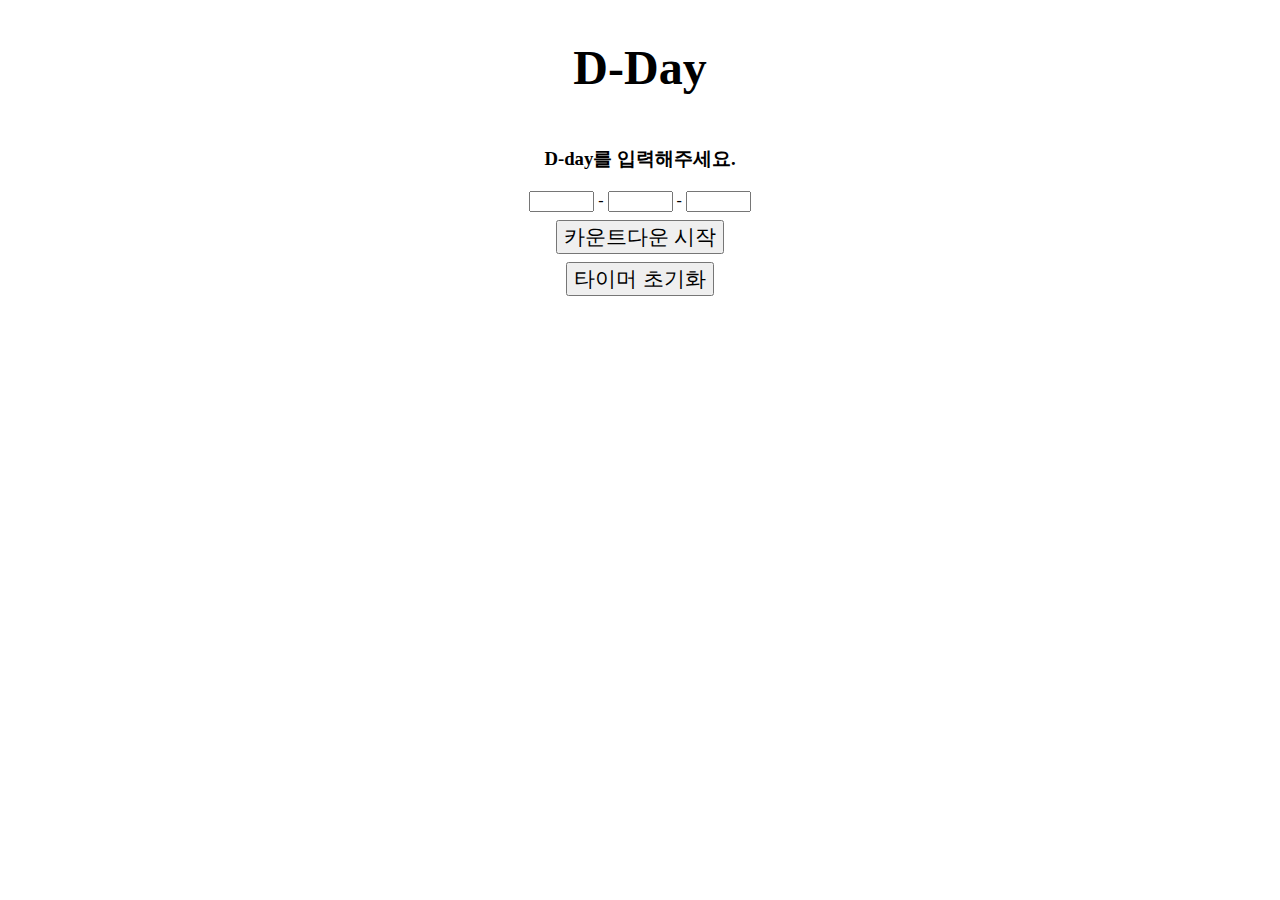
<file: index.html>
<!DOCTYPE html>
<html lang="ko">
  <head>
    <title>D-day</title>
    <link rel="stylesheet" href="./style.css" />
    <script src="./script.js" defer></script>
  </head>
  <body>
    <h1>D-Day</h1>
    <div id="d-day-container">
      <div class="d-day-child-container">
        <span id="days">0</span>
        <span>일</span>
      </div>
      <div class="d-day-child-container">
        <span id="hours">0</span>
        <span>시간</span>
      </div>
      <div class="d-day-child-container">
        <span id="min">0</span>
        <span>분</span>
      </div>
      <div class="d-day-child-container">
        <span id="sec">0</span>
        <span>초</span>
      </div>
    </div>
    <div id="d-day-message"></div>
    <div id="target-selector">
      <input id="target-year-input" class="target-input" size="5" /> -
      <input id="target-month-input" class="target-input" size="5" /> -
      <input id="target-date-input" class="target-input" size="5" />
    </div>
    <button onclick="starter()" class="start-btn">카운트다운 시작</button>
    <button onclick="resetTimer()" class="start-btn">타이머 초기화</button>
  </body>
</html>
</file>
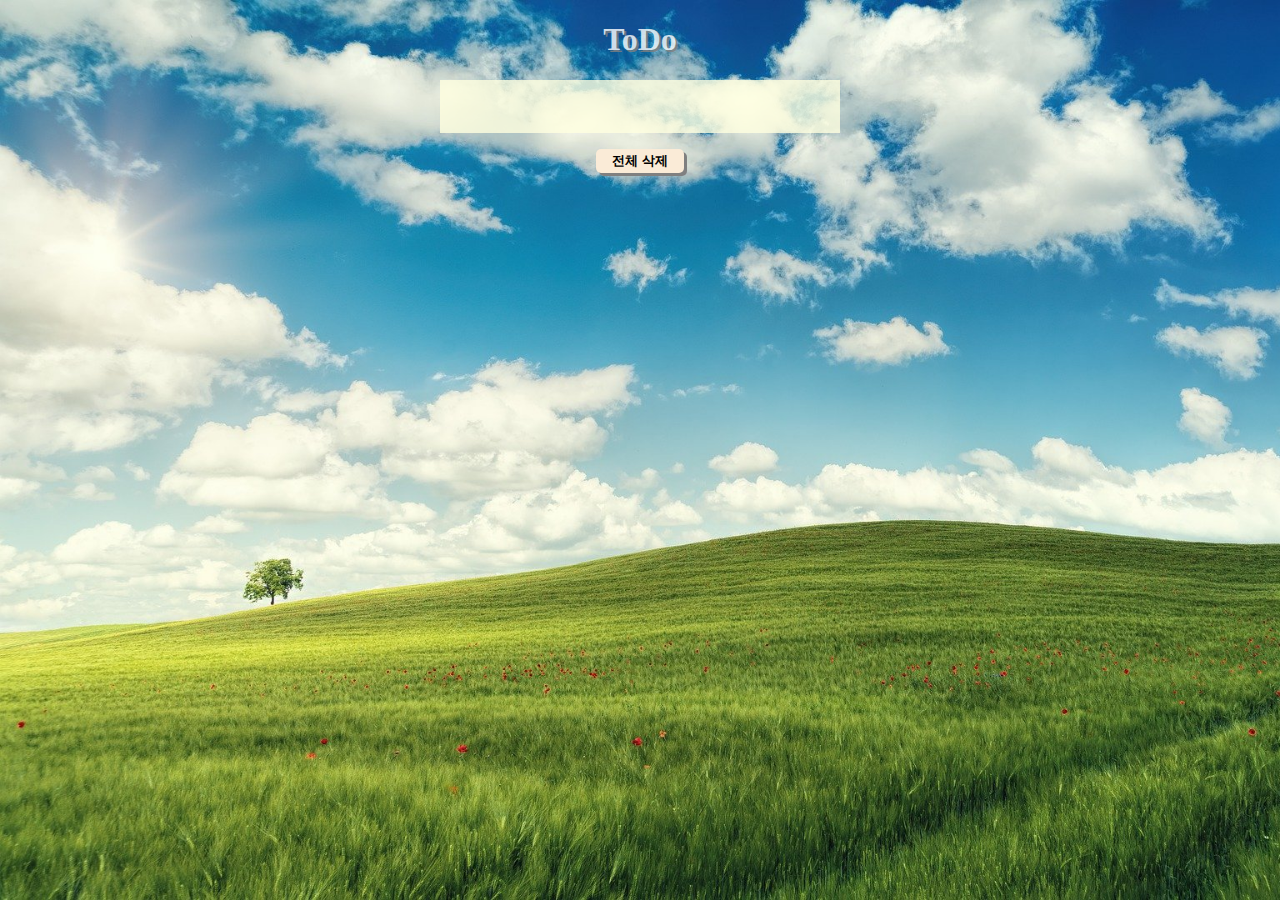
<file: ToDo-list/index.html>
<!DOCTYPE html>
<html lang="ko">
  <head>
    <title>ToDo</title>
    <link rel="stylesheet" href="./style.css" />
    <script src="./script.js" defer></script>
  </head>
  <body>
    <h1 id="location-name-tag">ToDo</h1>
    <div class="todo-container">
      <input type="text" id="todo-input" onkeydown="keyCodeCheck()" />
      <ul id="todo-list"></ul>
    </div>
    <div class="delete-btn-wrapper">
      <button onclick="deleteAll()">전체 삭제</button>
    </div>
  </body>
</html>
</file>
<file: style.css>
* {
  box-sizing: border-box;
}
body {
  display: flex;
  flex-direction: column;
  align-items: center;
}

h1 {
  font-size: 3rem;
}

.start-btn {
  font-size: 1.3rem;
  margin-top: 0.5rem;
}

#d-day-container {
  display: flex;
  flex-wrap: wrap;
  justify-content: center;
  margin-bottom: 1.6rem;
}

.d-day-child-container {
  text-align: center;
  margin-right: 1rem;
}

.d-day-child-container span {
  font-size: 1.3rem;
}
</file>
<file: ToDo-list/style.css>
* {
  box-sizing: border-box;
}

body {
  background-image: url(./images/Clear.jpg);
  background-size: cover;
  display: flex;
  flex-direction: column;
  align-items: center;
  margin: 0;
  min-height: 100vh;
}

h1 {
  color: white;
  text-shadow: 2px 2px gray;
  opacity: 80%;
}

input {
  opacity: 80%;
}

.todo-container {
  max-width: 100%;
  width: 400px;
}

#todo-input {
  background-color: lightyellow;
  border: none;
  display: block;
  font-size: 2rem;
  padding: 0.5rem 2rem 0.5rem 2rem;
  width: 100%;
}

#todo-list {
  background-color: lightyellow;
  list-style-type: none;
  margin: 0;
  padding: 0;
}

#todo-list li {
  font-size: 1.5re;
  border-top: 1px solid rgb(242, 242, 242);
  user-select: none;
}

.complete {
  color: rgb(155, 155, 155);
  text-decoration: line-through;
}

li button {
  background-color: mintcream;
  width: 1.5rem;
  height: 1.5rem;
  margin: 0.5rem;
  border: 2px solid black;
  border-radius: 8px;
  cursor: pointer;
}

li button:active {
  border: 2px solid gray;
}

.delete-btn-wrapper {
  margin-top: 1rem;
}

.delete-btn-wrapper button {
  font-weight: bold;
  border: none;
  background-color: antiquewhite;
  padding: 0.2rem 1rem;
  cursor: pointer;
  border-radius: 5px;
  box-shadow: 3px 3px gray;
}

.delete-btn-wrapper button:active {
  box-shadow: none;
  margin-left: 3px;
  margin-top: 3px;
}
</file>
